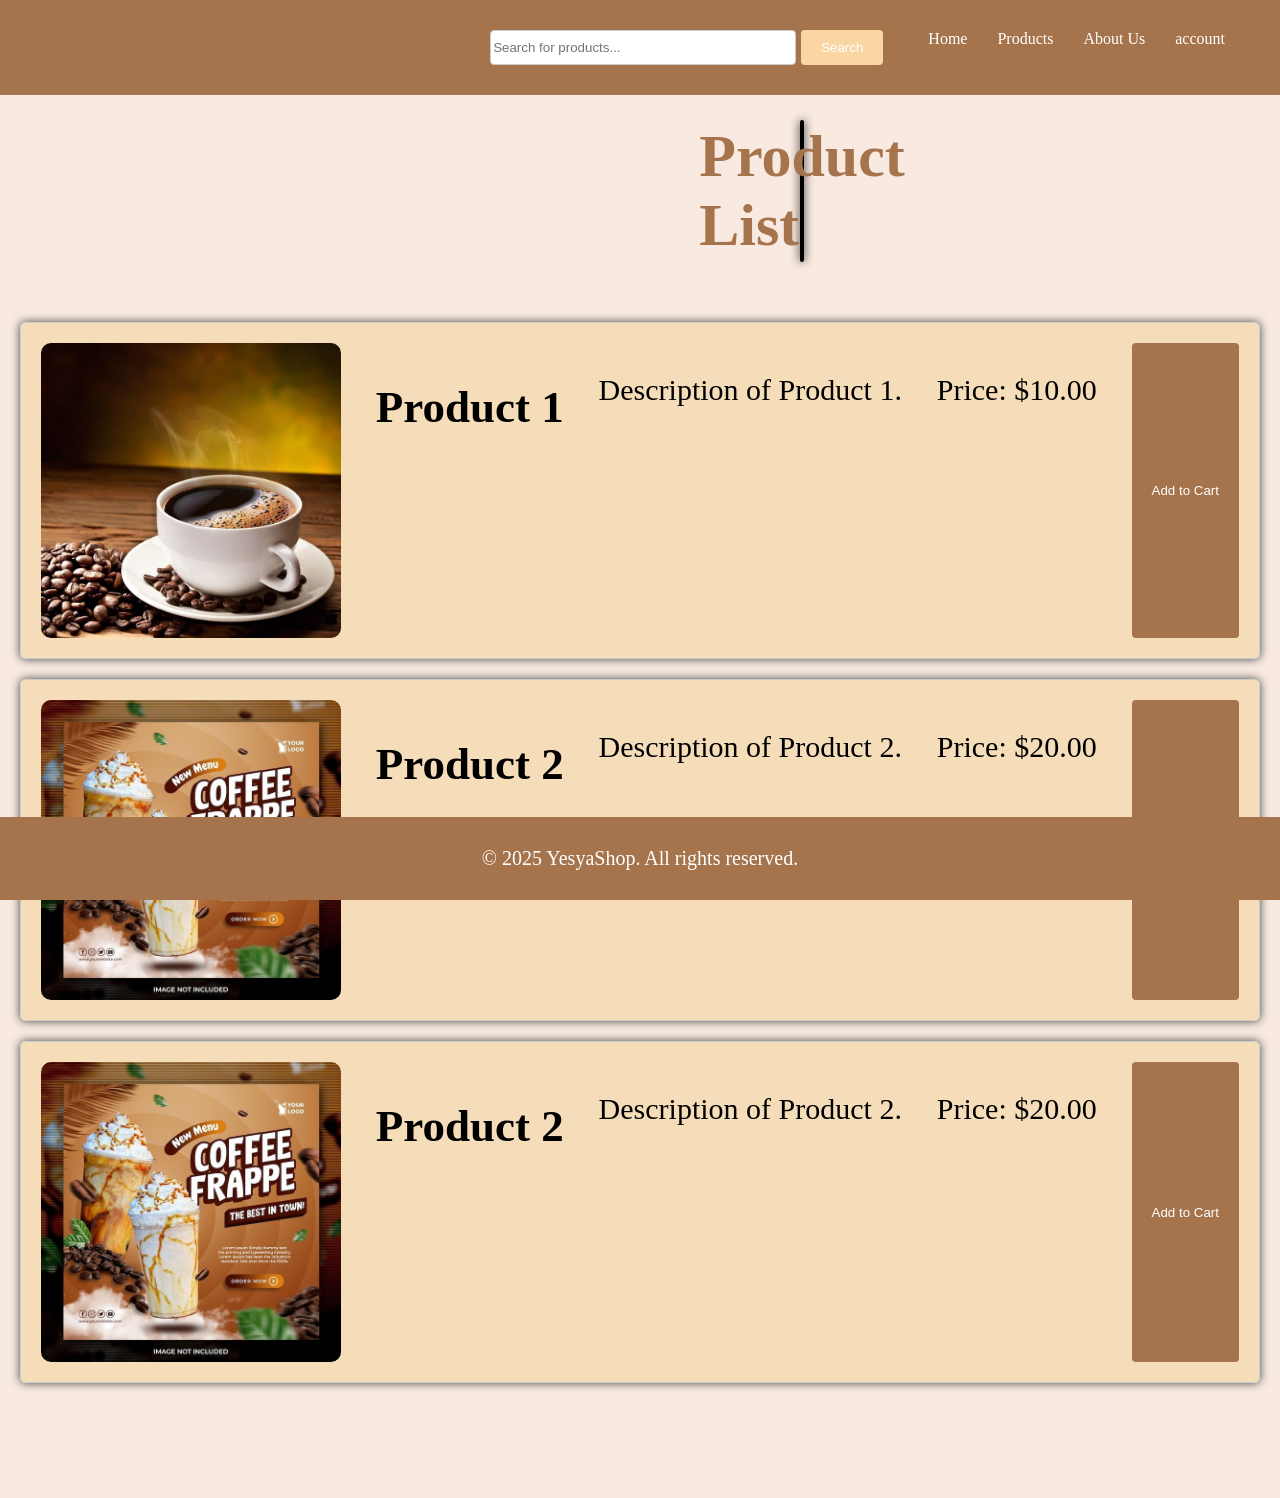
<file: products.html>
<!DOCTYPE html>
<html lang="en">
<head>
    <meta charset="UTF-8">
    <meta name="viewport" content="width=device-width, initial-scale=1.0">
    <title>Product</title>
    <link rel="stylesheet" href="product.css">
</head>
<body>
    <header>
        <nav>
            <ul>
                <div class="search-bar">
                    <input type="text" placeholder="Search for products...">
                    <button type="submit">Search</button>
                </div>
                <li><a href="index.html">Home</a></li>
                <li><a href="products.html">Products</a></li>
                <li><a href="about.html">About Us</a></li>
                <li><a href="acount.html">account</a></li>
            </ul>
        </nav>
    </header>
    <main>
        <h1>Product List</h1>
        <div class="product-list">
            <div class="product-card">
                <img src="img/Amerikano.jpeg" alt="Product 1">
                <h2>Product 1</h2>
                <p>Description of Product 1.</p>
                <p>Price: $10.00</p>
                <button>Add to Cart</button>
            </div>
            <div class="product-card">
                <img src="img/Frappe.jpeg" alt="Product 2">
                <h2>Product 2</h2>
                <p>Description of Product 2.</p>
                <p>Price: $20.00</p>
                <button>Add to Cart</button>
            </div>
            <div class="product-card">
                <img src="img/Frappe.jpeg" alt="Product 2">
                <h2>Product 2</h2>
                <p>Description of Product 2.</p>
                <p>Price: $20.00</p>
                <button>Add to Cart</button>
            </div>
        </div>
    </main>
    <footer>
        <p>&copy; 2025 YesyaShop. All rights reserved.</p>
    </footer>
    
</body>
</html>
</file>
<file: product.css>
body {
    margin: 0;
    padding: 0;
    margin-top: 96px;
    margin-bottom: 75px;
    background-color: #f8eae0;
}

  

/* navbar */


nav {
    background-color: #a6744c;
    color: white;
    padding: 10px 20px;
    position: fixed;
    top: 0;
    left: 0;
    width: 100%;
    z-index: 1000;
}

nav ul {
    list-style-type: none;
    margin: 0;
    padding: 0;
}

nav a {
    color: white;
    text-decoration: none;
    display: block;
}

nav ul {
    display: flex;
    justify-content: right;
    margin: 20px;
    padding-inline: 40px;
}

nav ul li {
    margin: 0 15px;
}

nav a:hover {
    padding: 10px;
    background-color: #fad7a2;
    border-radius: 20px;
    color: rgb(44, 44, 44);
}

/*main */

main {
    /* padding: 20px; */
    font-size: 30px;
    color: rgb(0, 0, 0);
    margin-top: 120px;
}


/* Searchbar */

.search-bar {
    display: flex;
    justify-content: center;
}
.search-bar input[type="text"] {
    width: 300px;
    border: 1px solid #ccc;
    border-radius: 4px;
}

.search-bar button {
    background-color:#fad7a2;
    color: white;
    border: none;
    border-radius: 4px;
    cursor: pointer;
    margin-left: 5px;
    margin-right: 30px;
}
.search-bar button:hover {
    background-color:#f9c374;
}

.search-bar button:focus {
    outline: none;
}

h1 {
    color: #a6744c;
    justify-content: center;
    display: flex;
    background-color: #f6ddb9;
    border-radius: 50px;
    margin-inline: 800px;
    border: black 2px solid;
    box-shadow: black 0px 0px 10px;
}

/* product card */
.product-card {
    text-align: center;
    box-shadow: rgb(70, 70, 70) 0px 0px 10px;
    border: 1px solid #ccc;
    margin-bottom: 20px;
    padding: 20px;
    justify-content: space-between;
    background-color: #f6ddb9;
    display: flex;
    border-radius: 5px;

}

.product-list {
    border-radius: 4px;
    padding: 20px;
    margin: 20px auto;

}

.product-card img {
    width: 300px;
    height: auto;
    border-radius: 10px;
}

button {
    background-color: #a6744c;
    color: white;
    border: none;
    border-radius: 4px;
    cursor: pointer;
    padding: 10px 20px;
}
button:hover {
    background-color: #ab6d3b;
    transform: scale(1.1);
}

footer {
    background-color: #a6744c;
    color: white;
    text-align: center;
    padding: 10px 0;
    position: fixed;
    bottom: 0;
    left: 0;
    width: 100%;
    font-size: 20px;
}
</file>
